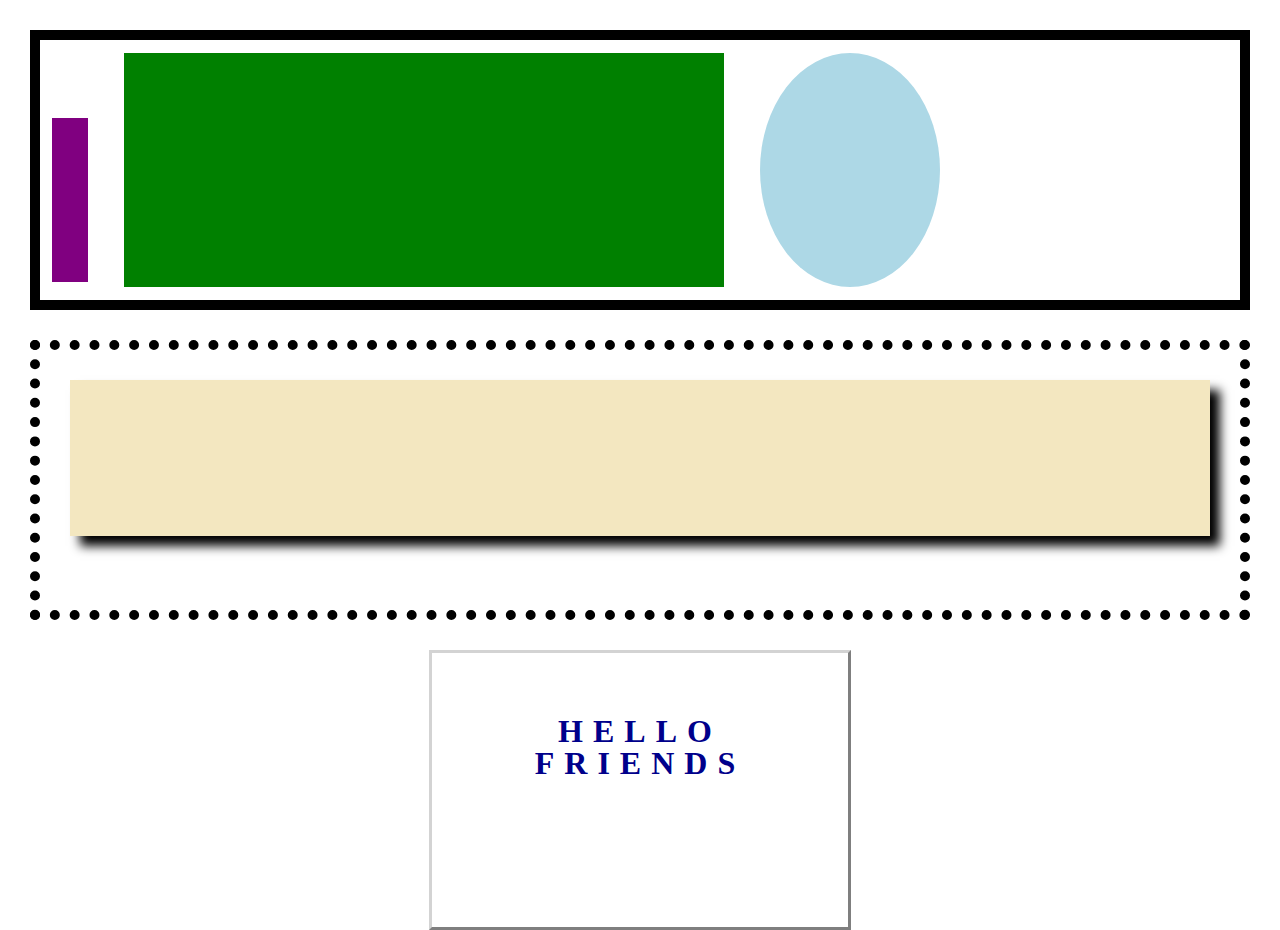
<file: drill-2/index.html>
<!DOCTYPE html>
<html lang="en">
<head>
    <meta charset="UTF-8">
    <meta http-equiv="X-UA-Compatible" content="IE=edge">
    <meta name="viewport" content="width=device-width, initial-scale=1.0">
    <link rel="stylesheet" href="/reset.css">
    <link rel="stylesheet" href="./index.css">

    <title>Drill 2</title>
</head>
<body>
    <section class="top">
        <p class="top-box-left first"></p>
        <p class="top-box-middle first"></p>
        <p class="top-box-right first"></p>
    </section>




    <section class="middle">
        <p class="middle-box"></p>
    </section>
    <section class="bottom">
        <p class="hello">HELLO<br>FRIENDS</p>
    </section>
</body>
</html>
</file>
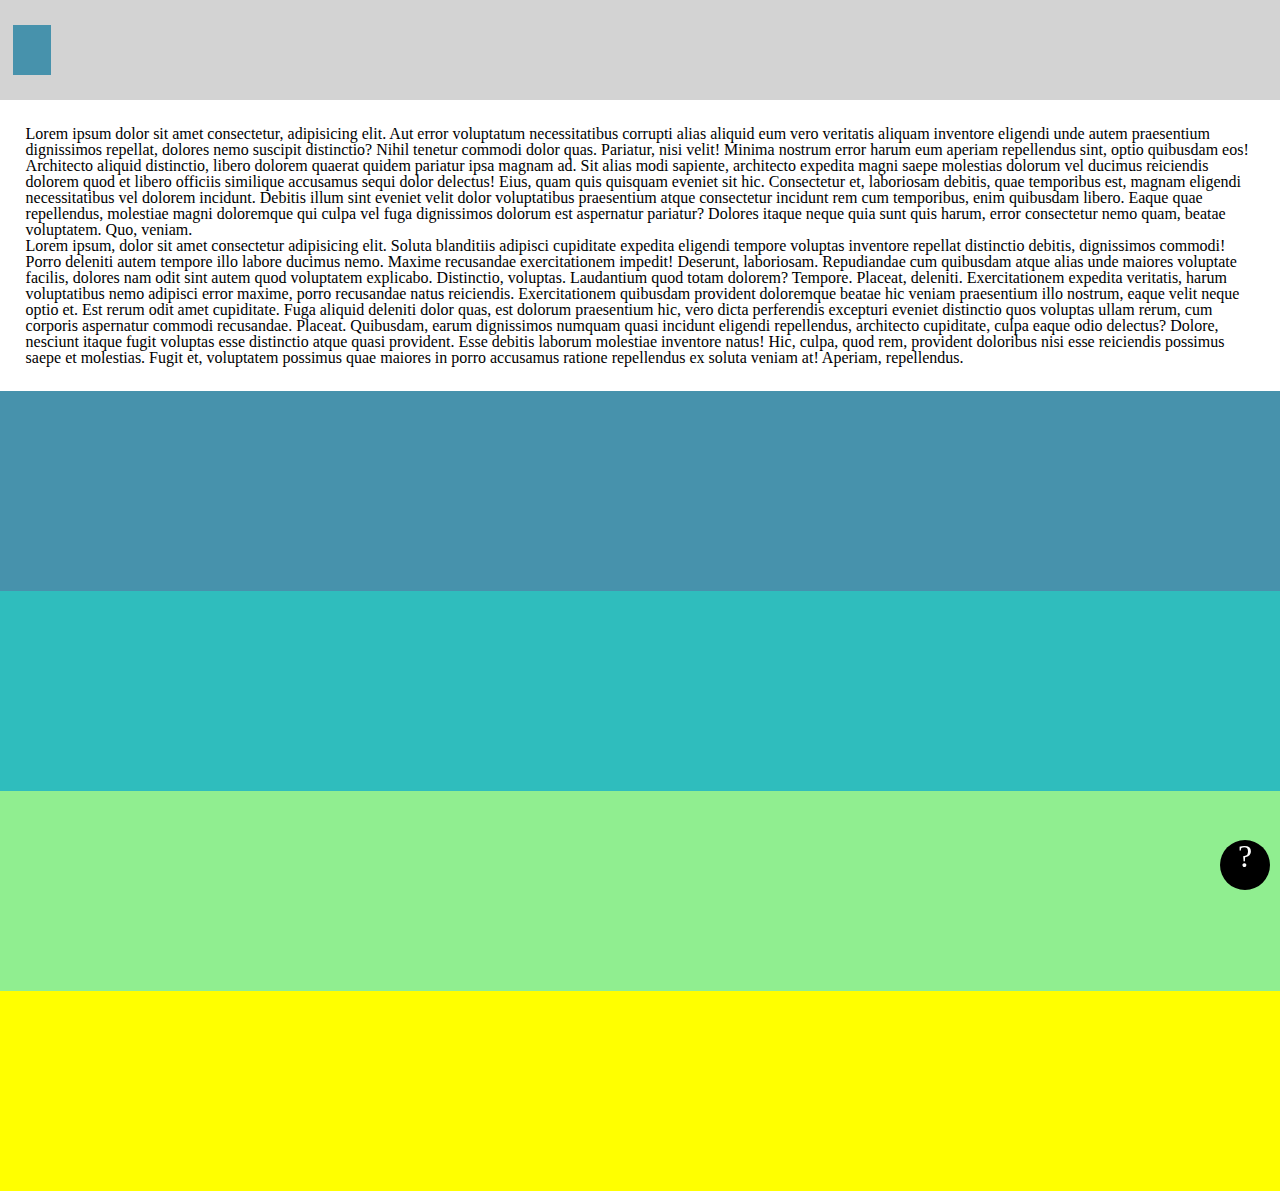
<file: drill-3/index.html>
<!DOCTYPE html>
<html lang="en">
<head>
    <meta charset="UTF-8">
    <meta http-equiv="X-UA-Compatible" content="IE=edge">
    <meta name="viewport" content="width=device-width, initial-scale=1.0">
    <link rel="stylesheet" href="/reset.css">
    <link rel="stylesheet" href="./index.css">
    <title>Drill 3</title>
</head>
<body>
    <header>
        <p class ="top-square"></p>
    </header>
    <section>Lorem ipsum dolor sit amet consectetur, adipisicing elit. Aut error voluptatum necessitatibus corrupti alias aliquid eum vero veritatis aliquam inventore eligendi unde autem praesentium dignissimos repellat, dolores nemo suscipit distinctio?
    Nihil tenetur commodi dolor quas. Pariatur, nisi velit! Minima nostrum error harum eum aperiam repellendus sint, optio quibusdam eos! Architecto aliquid distinctio, libero dolorem quaerat quidem pariatur ipsa magnam ad.
    Sit alias modi sapiente, architecto expedita magni saepe molestias dolorum vel ducimus reiciendis dolorem quod et libero officiis similique accusamus sequi dolor delectus! Eius, quam quis quisquam eveniet sit hic.
    Consectetur et, laboriosam debitis, quae temporibus est, magnam eligendi necessitatibus vel dolorem incidunt. Debitis illum sint eveniet velit dolor voluptatibus praesentium atque consectetur incidunt rem cum temporibus, enim quibusdam libero.
    Eaque quae repellendus, molestiae magni doloremque qui culpa vel fuga dignissimos dolorum est aspernatur pariatur? Dolores itaque neque quia sunt quis harum, error consectetur nemo quam, beatae voluptatem. Quo, veniam. <br>Lorem ipsum, dolor sit amet consectetur adipisicing elit. Soluta blanditiis adipisci cupiditate expedita eligendi tempore voluptas inventore repellat distinctio debitis, dignissimos commodi! Porro deleniti autem tempore illo labore ducimus nemo.
    Maxime recusandae exercitationem impedit! Deserunt, laboriosam. Repudiandae cum quibusdam atque alias unde maiores voluptate facilis, dolores nam odit sint autem quod voluptatem explicabo. Distinctio, voluptas. Laudantium quod totam dolorem? Tempore.
    Placeat, deleniti. Exercitationem expedita veritatis, harum voluptatibus nemo adipisci error maxime, porro recusandae natus reiciendis. Exercitationem quibusdam provident doloremque beatae hic veniam praesentium illo nostrum, eaque velit neque optio et.
    Est rerum odit amet cupiditate. Fuga aliquid deleniti dolor quas, est dolorum praesentium hic, vero dicta perferendis excepturi eveniet distinctio quos voluptas ullam rerum, cum corporis aspernatur commodi recusandae. Placeat.
    Quibusdam, earum dignissimos numquam quasi incidunt eligendi repellendus, architecto cupiditate, culpa eaque odio delectus? Dolore, nesciunt itaque fugit voluptas esse distinctio atque quasi provident. Esse debitis laborum molestiae inventore natus!
    Hic, culpa, quod rem, provident doloribus nisi esse reiciendis possimus saepe et molestias. Fugit et, voluptatem possimus quae maiores in porro accusamus ratione repellendus ex soluta veniam at! Aperiam, repellendus.</section>

    <p class="blue"></p>
    <p class="teal"></p>
    <p class="light-green"></p>
    <p class="yellow"></p>

    <div>
        <div class="question">?</div>
    </div>


</body>
</html>
</file>
<file: drill-2/index.css>
section {
    height: 280px;
    margin: 30px;
    box-sizing: border-box;
}

.top {
    border: 10px solid black;
    position: relative;
}


.top-box-left {
    background-color: purple;
    position: absolute;
    top: 30%;
    left: 1%;
    height: 63%;
    width: 3%;
}

.top-box-middle {
    position: absolute;
    background-color: green;
    top: 5%;
    left: 7%;
    height: 90%;
    width: 50%;

}

.top-box-right {
    position: absolute;
    background-color: lightblue;
    border-radius: 50%;
    top: 5%;
    left: 60%;
    height: 90%;
    width: 15%;
    
}
.middle {
    border: 10px dotted black;

}

.middle-box {
    background-color: rgb(243, 231, 192);
    height: 60%;
    margin: 2.5%;
    box-shadow: 10px 10px 10px black;
}

.bottom {
    margin: auto;
    border: lightgray;
    border-style: outset;
    width: 33%;
}


.hello{
    text-align: center;
    font-weight:bold;
    vertical-align: middle;
    color: darkblue;
    margin-top: 15%;
    font-size: xx-large;
    letter-spacing: 10px;
}

.friends {
    margin-top: 0%;
}
</file>
<file: drill-3/index.css>
header {
    background-color: lightgray;
    height: 100px;
    position: relative;
}

.top-square {
    position: absolute;
    background-color: #4792ac;
    height: 50%;
    width: 3%;
    left: 1%;
    top: 25%;
}

section {
    margin: 2%;
}

p {
    height: 200px;
}

.blue {
    background-color: #4792ac;
}
.teal {
    background-color: rgb(47, 189, 189);
}
.light-green {
    background-color: lightgreen
}
.yellow {
    background-color: yellow;
}



.question {
   background-color: black;
    position: fixed;
    border-radius: 50%;
    z-index: 1;
    height: 50px;
    right: 10px;
    bottom: 10px;
    width: 50px;
    color: white;
    font-size: xx-large;
    text-align: center;
}
</file>
